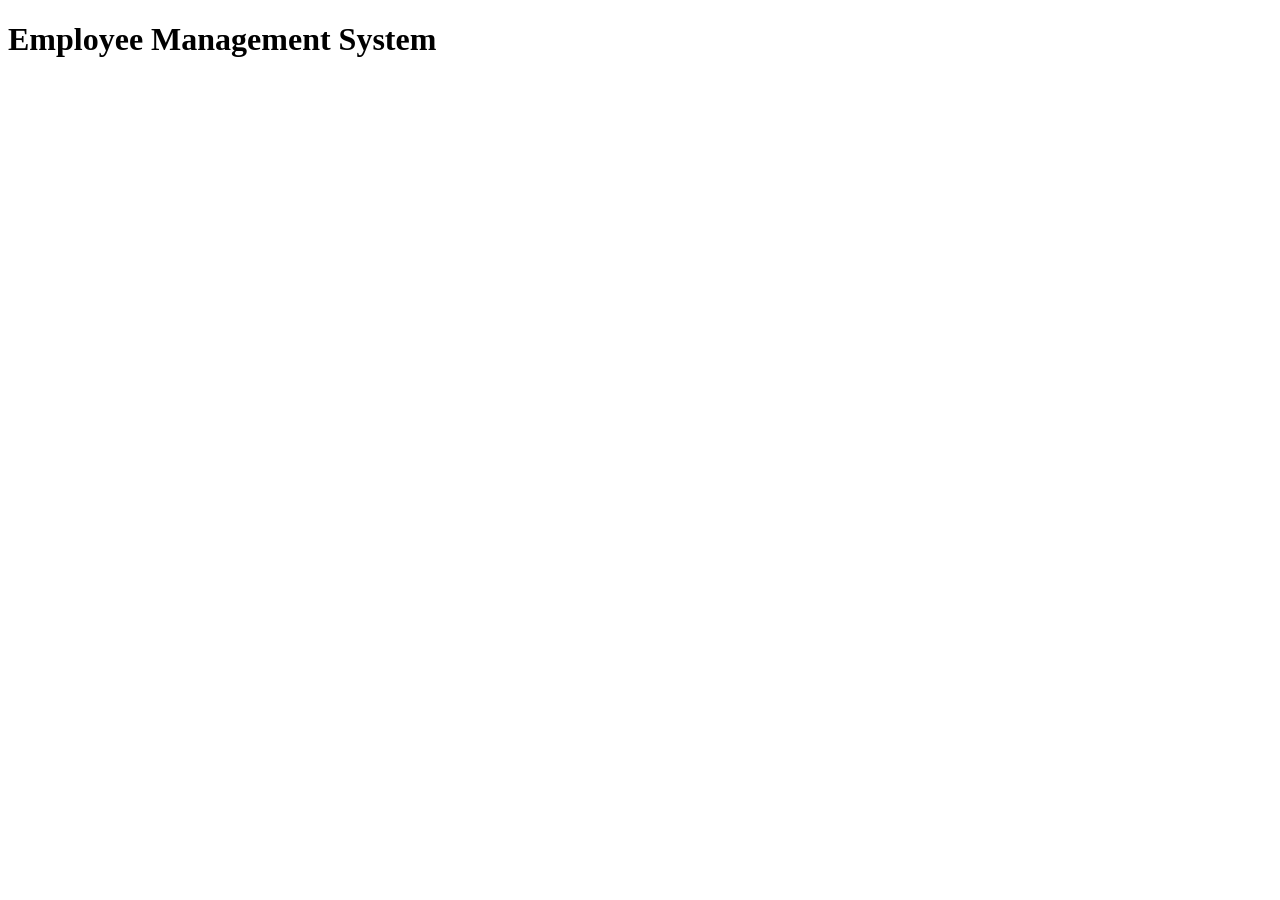
<file: index.html>
<!DOCTYPE html>
<html lang="en">
<head>
    <meta charset="UTF-8">
    <meta name="viewport" content="width=device-width, initial-scale=1.0">
    <title>Document</title>
</head>
<body>
    <h1>Employee Management System</h1>
    <script src="task2.js"></script>
</body>
</html>
</file>
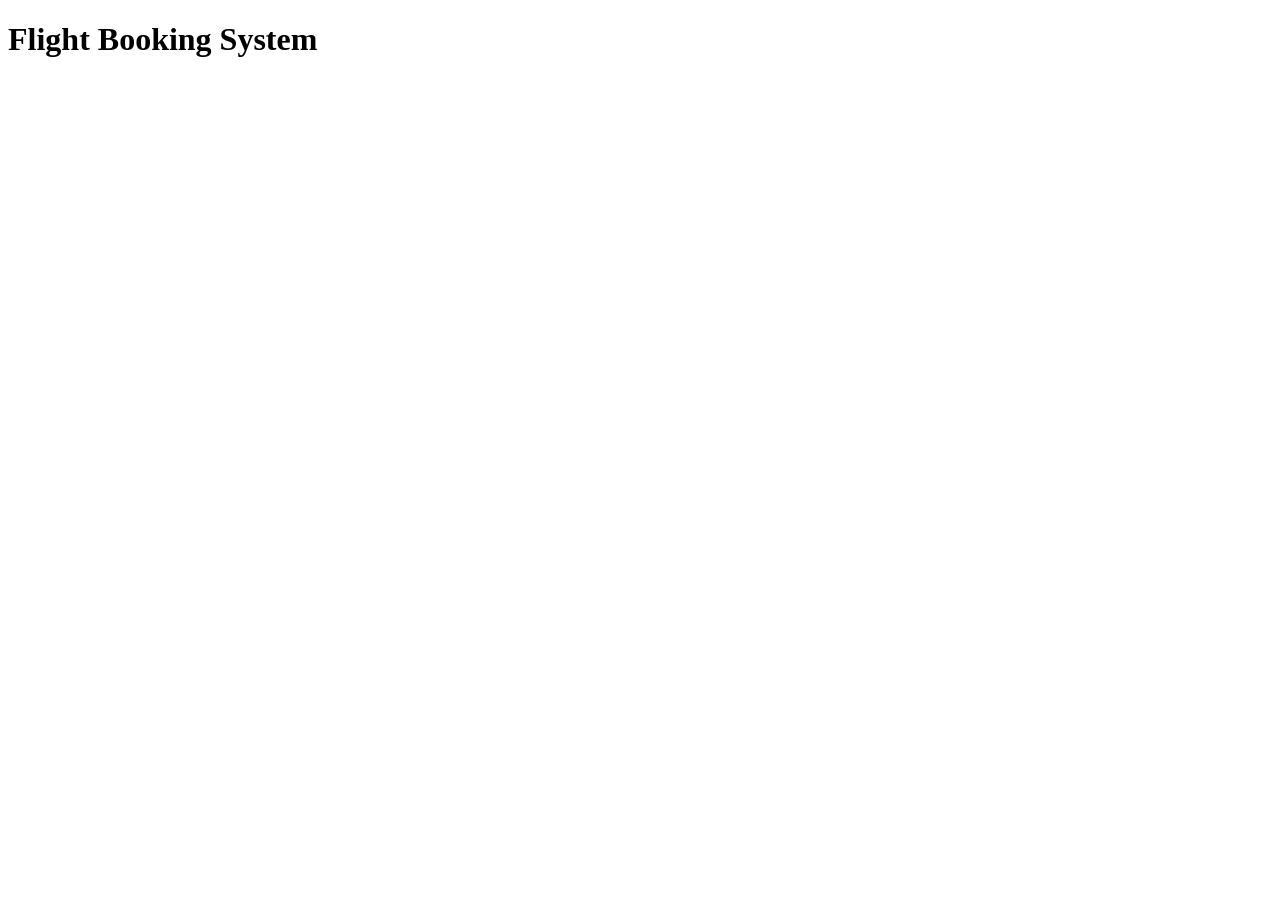
<file: Bonustask/index.html>
<!DOCTYPE html>
<html lang="en">
<head>
    <meta charset="UTF-8">
    <meta name="viewport" content="width=device-width, initial-scale=1.0">
    <title>Flight Booking System</title>
</head>
<body>
    <h1>Flight Booking System</h1>
    <script src="javascript.js"></script>
</body>
</html>
</file>
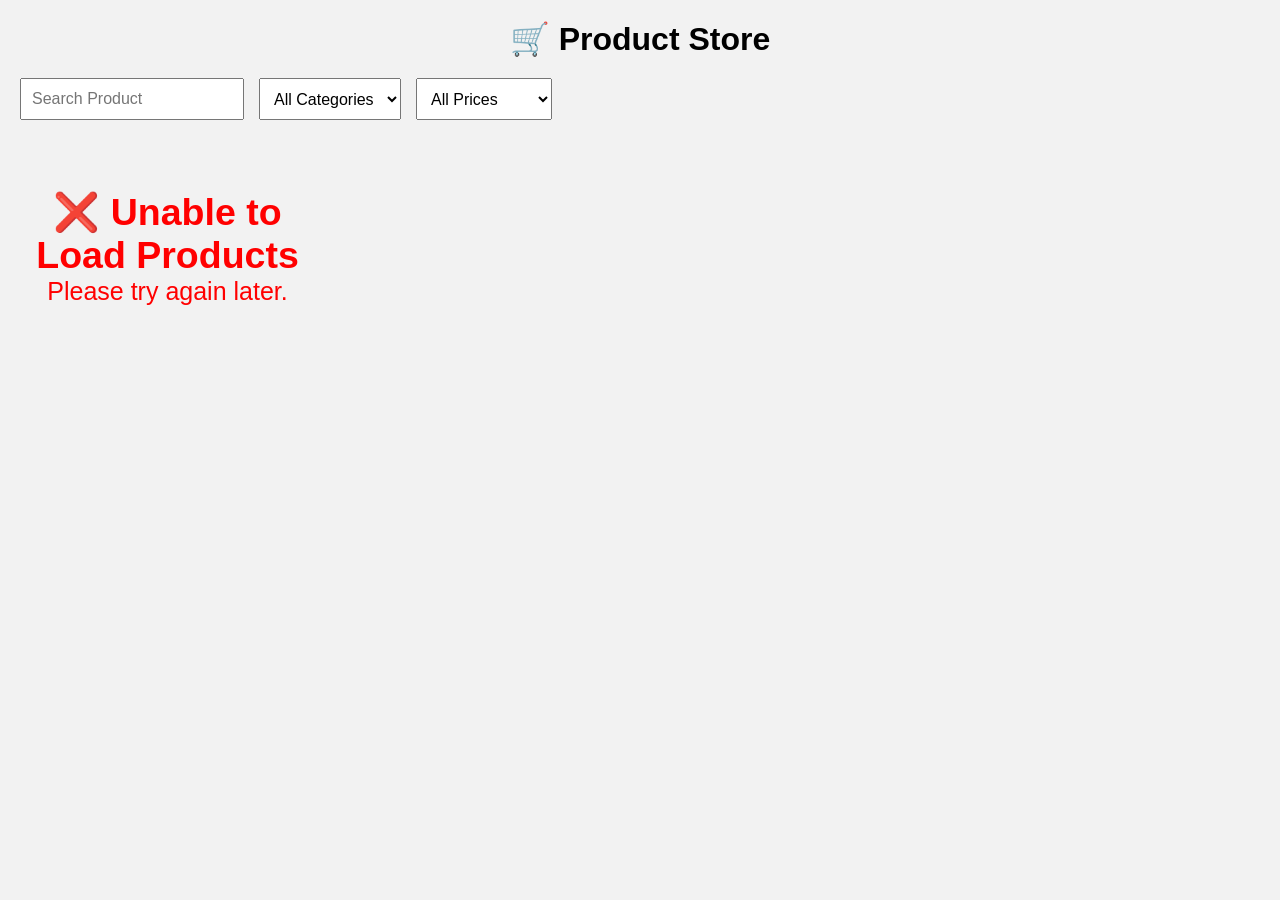
<file: TASK-8/index.html>
<!DOCTYPE html>
<html lang="en">
<head>
<meta charset="UTF-8">
<meta name="viewport" content="width=device-width, initial-scale=1.0">
<title>Product Store</title>

<style>
*{
    margin:0;
    padding:0;
    box-sizing:border-box;
    font-family:Arial, sans-serif;
}

body{
    background:#f2f2f2;
    padding:20px;
}

h1{
    text-align:center;
    margin-bottom:20px;
}

#count{
    margin-bottom:20px;
    font-size:22px;
    font-weight:bold;
}

.controls{
    display:flex;
    gap:15px;
    margin-bottom:20px;
    flex-wrap:wrap;
}

.controls input,
.controls select{
    padding:10px;
    font-size:16px;
}

#products{
    display:grid;
    grid-template-columns:repeat(4,1fr);
    gap:20px;
}

.card{
    background:white;
    padding:15px;
    border-radius:10px;
    box-shadow:0 0 5px gray;
    text-align:center;
}

.card img{
    width:150px;
    height:150px;
    object-fit:contain;
    margin:auto;
    display:block;
}

.card h3{
    margin:10px 0;
    font-size:16px;
}

.card p{
    margin:8px 0;
}

.card button{
    margin-top:10px;
    padding:10px 20px;
    border:none;
    background:green;
    color:white;
    border-radius:5px;
    cursor:pointer;
}

.card button:hover{
    background:darkgreen;
}

.error{
    text-align:center;
    color:red;
    font-size:25px;
    margin-top:50px;
}

@media(max-width:900px){
    #products{
        grid-template-columns:repeat(2,1fr);
    }
}

@media(max-width:600px){
    #products{
        grid-template-columns:1fr;
    }
}
</style>
</head>

<body>

<h1>🛒 Product Store</h1>

<h2 id="count"></h2>

<div class="controls">

<input type="text" id="search" placeholder="Search Product">

<select id="category">
<option value="all">All Categories</option>
</select>

<select id="price">
<option value="all">All Prices</option>
<option value="50">Below ₹50</option>
<option value="100">Below ₹100</option>
<option value="500">Below ₹500</option>
<option value="1000">Below ₹1000</option>
</select>

</div>

<div id="products"></div>

<script>

let allProducts=[];

fetch("https://fakestoreapi.com/products")

.then(function(response){
    return response.json();
})

.then(function(products){

    allProducts=products;

    loadCategories();

    displayProducts(allProducts);

})

.catch(function(){

document.getElementById("products").innerHTML=`

<div class="error">

<h2>❌ Unable to Load Products</h2>

<p>Please try again later.</p>

</div>

`;

});


function loadCategories(){

let category=document.getElementById("category");

let categories=[];

allProducts.forEach(function(product){

if(!categories.includes(product.category)){
categories.push(product.category);
}

});

categories.forEach(function(cat){

category.innerHTML+=`
<option value="${cat}">${cat}</option>
`;

});

}



function displayProducts(products){

document.getElementById("count").innerHTML=
`Total Products : ${products.length}`;

let data="";

if(products.length==0){

document.getElementById("products").innerHTML=
"<h2 style='text-align:center'>No Products Found</h2>";

return;

}

products.forEach(function(product,index){

let desc=product.description;

if(desc.length>100){
desc=desc.substring(0,100)+" Read More...";
}

data+=`

<div class="card">

<h3>Product ${index+1}</h3>

<img src="${product.image}">

<h3>${product.title}</h3>

<p><b>Category :</b> ${product.category}</p>

<p><b>Price :</b> ₹${product.price}</p>

<p><b>Rating :</b> ⭐ ${product.rating.rate}</p>

<p>${desc}</p>

<button>Buy Now</button>

</div>

`;

});

document.getElementById("products").innerHTML=data;

}



document.getElementById("search").addEventListener("keyup",filterProducts);

document.getElementById("category").addEventListener("change",filterProducts);

document.getElementById("price").addEventListener("change",filterProducts);



function filterProducts(){

let text=document.getElementById("search").value.toLowerCase();

let category=document.getElementById("category").value;
  
let price=document.getElementById("price").value;

let result=[];

allProducts.forEach(function(product){

let searchMatch=false;
let categoryMatch=false;
let priceMatch=false;

if(product.title.toLowerCase().includes(text)){
searchMatch=true;
}

if(category=="all" || product.category==category){
categoryMatch=true;
}

if(price=="all" || product.price<price){
priceMatch=true;
}

if(searchMatch && categoryMatch && priceMatch){
result.push(product);
}

});

displayProducts(result);

}

</script>

</body>
</html>
</file>
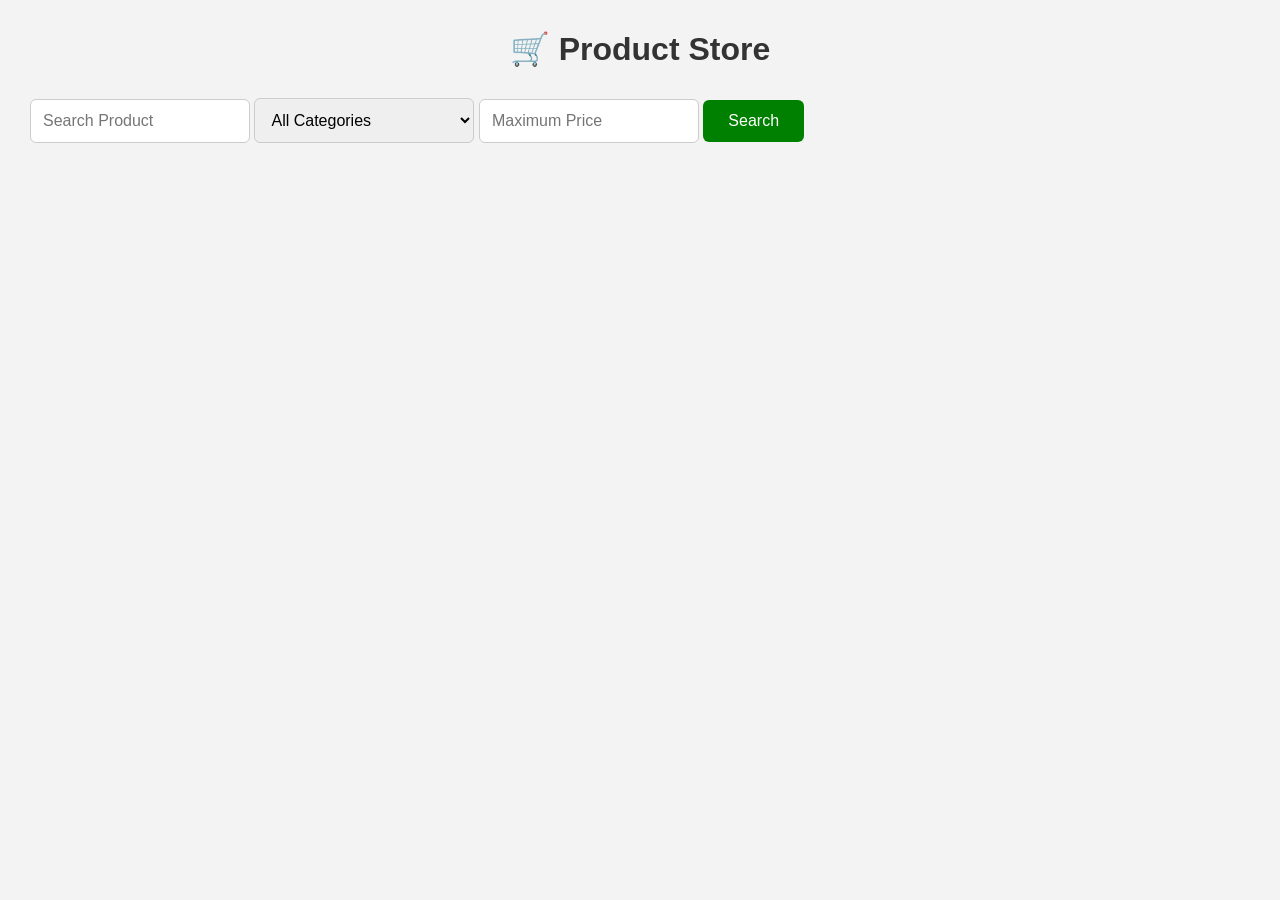
<file: TASK-8/finalproject/index.html>
<!DOCTYPE html>
<html lang="en">
<head>
<meta charset="UTF-8">
<meta name="viewport" content="width=device-width, initial-scale=1.0">
<title>Product Store</title>
<link rel="stylesheet" href="style.css">

</head>
<body>

<h1>🛒 Product Store</h1>

<input type="text" id="search" placeholder="Search Product">

<select id="category">
    <option value="all">All Categories</option>
    <option value="electronics">Electronics</option>
    <option value="jewelery">Jewellery</option>
    <option value="men's clothing">Men's Clothing</option>
    <option value="women's clothing">Women's Clothing</option>
</select>

<input type="number" id="price" placeholder="Maximum Price">

<button id="btn">Search</button>

<h3 id="count"></h3>

<p id="message"></p>

<div id="products"></div>

<script>

let products = [];

// Fetch products from API
fetch("https://fakestoreapi.com/products")
.then(function(response){
    return response.json();
})
.then(function(data){
    products = data;
    displayProducts(products);
})
.catch(function(error){
    console.log(error);
});

// Search Button
document.getElementById("btn").onclick = function(){

    let searchText = document.getElementById("search").value.toLowerCase();
    let category = document.getElementById("category").value;
    let price = document.getElementById("price").value;

    let output = "";
    let total = 0;

    products.forEach(function(item){

        let show = true;

        // Search by title
        if(!item.title.toLowerCase().includes(searchText)){
            show = false;
        }

        // Category filter
        if(show && category != "all"){
            if(item.category != category){
                show = false;
            }
        }

        // Price filter
        if(show && price != ""){
            if(item.price > Number(price)){
                show = false;
            }
        }

        if(show){

            total++;

            output += `
            <div class="card">
                <img src="${item.image}">
                <h3>${item.title}</h3>
                <p><b>Price:</b> $${item.price}</p>
                <p>${item.category}</p>
            </div>
            `;
        }

    });

    document.getElementById("products").innerHTML = output;
    document.getElementById("count").innerHTML = "Total Products : " + total;

    if(total == 0){
        document.getElementById("message").innerHTML = "No Products Found";
    }else{
        document.getElementById("message").innerHTML = "";
    }

};

// Display all products
function displayProducts(list){

    let output = "";
    let total = 0;

    list.forEach(function(item){

        total++;

        output += `
        <div class="card">
            <img src="${item.image}">
            <h3>${item.title}</h3>
            <p><b>Price:</b> $${item.price}</p>
            <p>${item.category}</p>
        </div>
        `;

    });

    document.getElementById("products").innerHTML = output;
    document.getElementById("count").innerHTML = "Total Products : " + total;

}

</script>

</body>
</html>
</file>
<file: TASK-8/finalproject/style.css>
/* Reset */

*{
    margin:0;
    padding:0;
    box-sizing:border-box;
    font-family:Arial, Helvetica, sans-serif;
}

/* Body */

body{
    background:#f3f3f3;
    padding:30px;
}

/* Heading */

h1{
    text-align:center;
    color:#333;
    margin-bottom:30px;
}

/* Search Area */

.search-box{
    display:flex;
    justify-content:center;
    align-items:center;
    gap:15px;
    flex-wrap:wrap;
    margin-bottom:25px;
}

input,
select{
    width:220px;
    padding:12px;
    font-size:16px;
    border:1px solid #ccc;
    border-radius:6px;
    outline:none;
}

button{
    padding:12px 25px;
    background:green;
    color:white;
    border:none;
    border-radius:6px;
    font-size:16px;
    cursor:pointer;
    transition:.3s;
}

button:hover{
    background:darkgreen;
}

/* Product Count */

#count{
    color:green;
    font-size:18px;
    font-weight:bold;
    margin:20px 0;
}

#message{
    text-align:center;
    color:red;
    font-size:22px;
    font-weight:bold;
    margin-top:20px;
}

/* Product Container */

#products{
    display:flex;
    flex-wrap:wrap;
    justify-content:center;
    gap:25px;
}

/* Product Card */

.card{
    width:270px;
    background:#fff;
    border-radius:10px;
    padding:15px;
    text-align:center;
    box-shadow:0 2px 10px rgba(0,0,0,.2);
    transition:.3s;
}

.card:hover{
    transform:translateY(-5px);
    box-shadow:0 8px 18px rgba(0,0,0,.3);
}

/* Product Image */

.card img{
    width:100%;
    height:220px;
    object-fit:contain;
}

/* Product Name */

.card h3{
    font-size:18px;
    color:#111;
    margin:15px 0;
    line-height:28px;
    height:85px;
    overflow:hidden;
}

/* Price */

.card p{
    font-size:16px;
    color:#333;
    margin:10px 0;
}

.card p:first-of-type{
    font-size:18px;
    font-weight:bold;
}

/* Category */

.card p:last-of-type{
    color:#666;
    text-transform:capitalize;
}

/* Responsive */

@media(max-width:768px){

    body{
        padding:15px;
    }

    .search-box{
        flex-direction:column;
    }

    input,
    select,
    button{
        width:100%;
    }

    .card{
        width:100%;
    }
}
</file>
